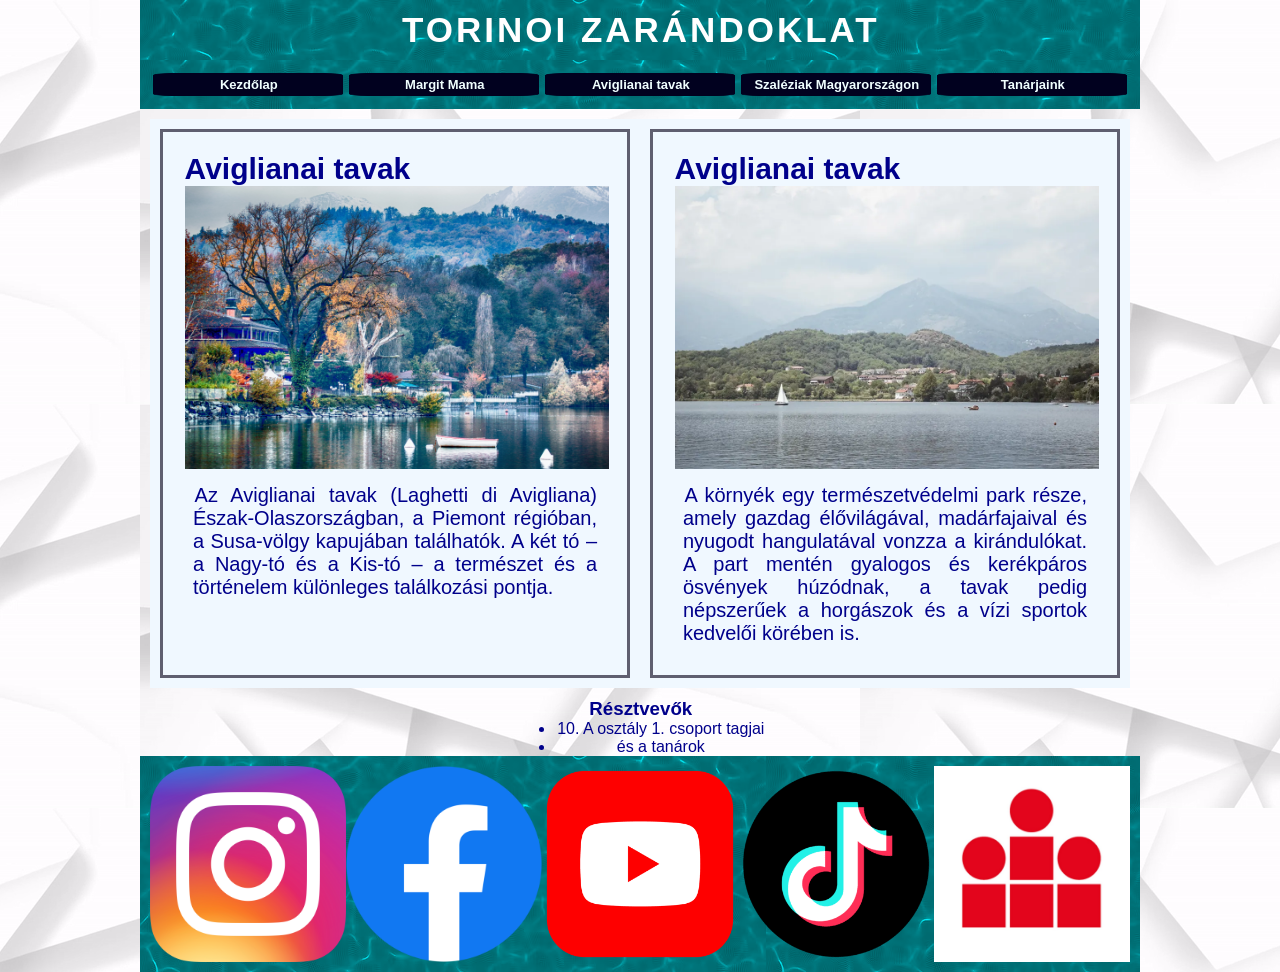
<file: index.html>
<!doctype html>
<html lang="hu">
  <head>
    <meta charset="UTF-8" />
    <meta name="viewport" content="width=device-width, initial-scale=1.0" />
    <meta name="description" content="Torinoi zarándoklat" />
    <meta name="keywords" content="Torino, zarándoklat" />
    <title>Szohánics Mária</title>
    <link rel="stylesheet" href="stilus.css">
  </head>
  <body>
    <header>
      <h1>Torinoi zarándoklat</h1>
    </header>
    <nav>
      <div class="linkek">
        <a href="#">Kezdőlap</a> <a href="#">Margit Mama</a>
        <a href="#tavak">Aviglianai tavak</a> <a href="#"> Szaléziak Magyarországon</a>
        <a href="#">Tanárjaink</a>
      </div>
    </nav>
    <article>
      <div class="nagytarolo">
        <div class="kistarolo">
          <div class="alcim">
            <h2 id="tavak">Aviglianai tavak</h2>
          </div>
          <div class="kep">
            <img src="kepek/avigliana.jpg" alt="Aviglianai tó">
          </div>
          <div class="szoveg">
            <p>
              Az Aviglianai tavak (Laghetti di Avigliana) Észak-Olaszországban,
              a Piemont régióban, a Susa-völgy kapujában találhatók. A két tó –
              a Nagy-tó és a Kis-tó – a természet és a történelem különleges
              találkozási pontja.
            </p>
          </div>
        </div>
        <div class="kistarolo">
          <div class="alcim">
            <h2>Aviglianai tavak</h2>
          </div>
          <div class="kep">
            <img src="kepek/avigliana2.jpg" alt="Aviglianai tó">
          </div>
          <div class="szoveg">
            <p>
              A környék egy természetvédelmi park része, amely gazdag
              élővilágával, madárfajaival és nyugodt hangulatával vonzza a
              kirándulókat. A part mentén gyalogos és kerékpáros ösvények
              húzódnak, a tavak pedig népszerűek a horgászok és a vízi sportok
              kedvelői körében is.
            </p>
          </div>
        </div>
      </div>
      <div class="kiszoveg">
        <h3>Résztvevők</h3>
        <ul>
          <li>10. A osztály 1. csoport tagjai</li>
          <li>és a tanárok</li>
        </ul>
      </div>
    </article>
    <footer>
        <div class="logok">
            <img src="kepek/footer/Instagram_icon.png" alt="insta logó">
            <img src="kepek/footer/Facebook_Logo_(2019).png" alt="Facebook logó">
            <img src="kepek/footer/youtube-icon-free-png.png" alt="Youtube logó">
            <img src="kepek/footer/tiktok-icon-free-png.png" alt="tiktok logó">
            <img src="kepek/footer/unnamed.jpg" alt="Számalk logó">
        </div>
    </footer>
  </body>
</html>
</file>
<file: stilus.css>
* {
    max-width: 1000px;
    margin: auto;
    box-sizing: border-box;
    font-family: Arial, Helvetica, sans-serif;
}

body {
    background-image: url(kepek/hatter.gif);
    font-size: 16px;
    color: darkblue;
    text-indent: 1.6px;
}

h1{
    text-transform: uppercase;
    text-align: center;
    letter-spacing: 3px;
    padding: 10px;
    color: rgb(255, 255, 255);
    font-size: 35px;
}

.linkek {
    padding: 10px;
}

a {
    font-weight: bold;
    color: azure;
    text-decoration: none;
    border: 1px solid rgb(1, 1, 31);
    background-color: rgb(1, 1, 31);
    margin: 3px;
    font-size: 13px;
    padding: 3px;
    border-radius: 10%;
    text-align: center;
}

a:hover {
    color: aquamarine;
}

img {
    width: 100%;
}

header {
    background-image: url(kepek/footer/header.png);
}

nav {
    background-image: url(kepek/footer/header.png);
}

.linkek {
    display: grid;
    grid-template-columns: 1fr 1fr 1fr 1fr 1fr;
}

.nagytarolo {
    display: grid;
    grid-template-columns: 1fr 1fr;
    background-color: aliceblue;
    margin: 10px;
    font-size: 20px;
}

.kep {
    max-width: 100%;
}

.szoveg {
    text-align: justify;
    margin: 10px;
}

.kistarolo {
    border: 3px solid rgb(95, 95, 112);
    padding: 20px;
    margin: 10px;
}

.kiszoveg {
    text-align: center;
    max-width: 250px;
}

.logok {
    display: grid;
    grid-template-columns: 1fr 1fr 1fr 1fr 1fr;
    background-image: url(kepek/footer/header.png);
    padding: 10px;
}


@media screen and (max-width:600px) {
    .linkek {
        grid-template-columns: 1fr;
    }
    .nagytarolo {
        grid-template-columns: 1fr;
    }
    .logok {
        grid-template-columns: 1fr;
    }  
}
</file>
